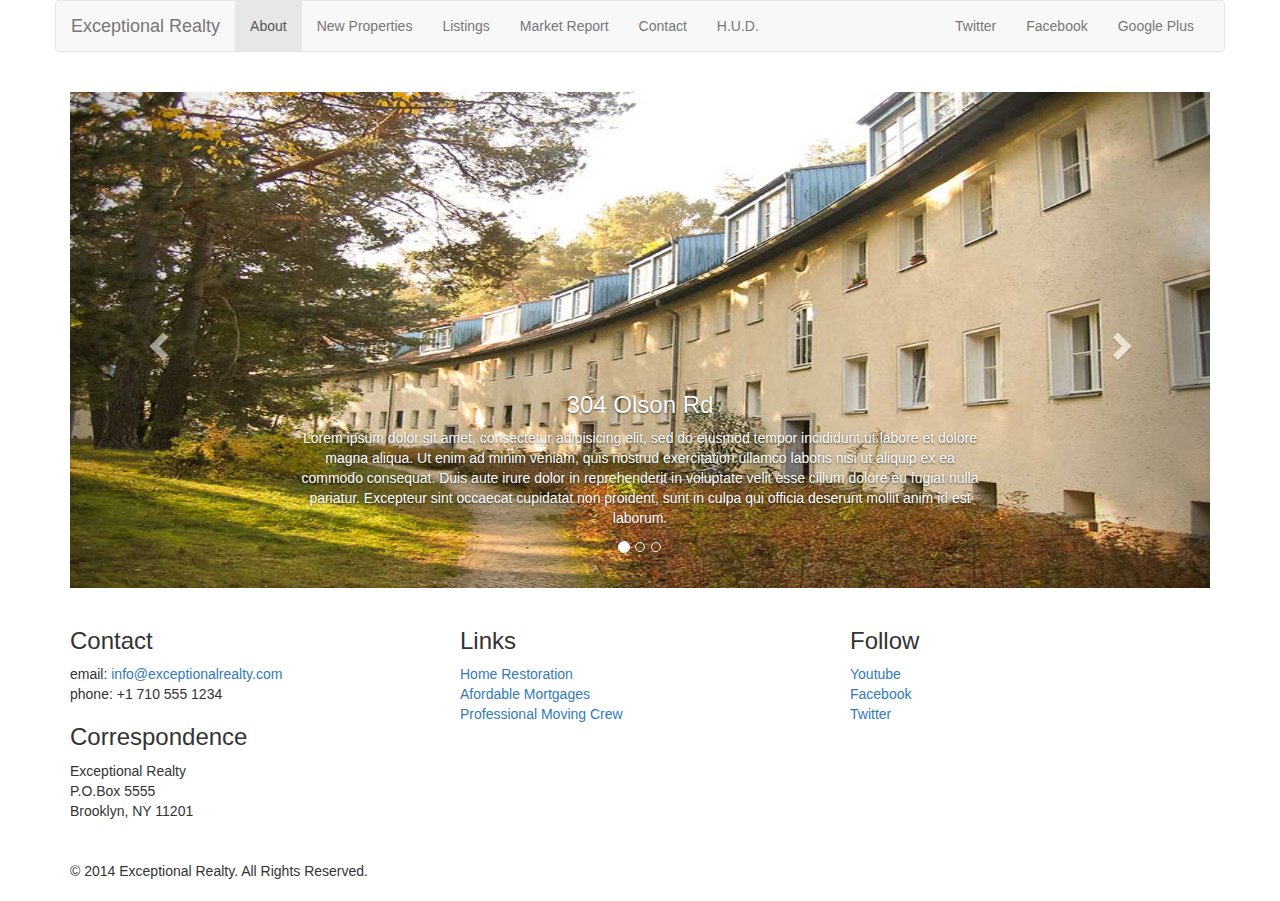
<file: new-properties.html>
<!DOCTYPE html>
<html lang="en">
  <head>
    <meta charset="utf-8">
    <meta http-equiv="X-UA-Compatible" content="IE=edge">
    <meta name="viewport" content="width=device-width, initial-scale=1">
    <!-- The above 3 meta tags *must* come first in the head; any other head content must come *after* these tags -->
    <title>Exceptional Realty Group - Luxury Homes - About</title>

    <!-- Bootstrap -->
    <link href="css/bootstrap.min.css" rel="stylesheet">
    <link rel="stylesheet" href="css/style.css" media="screen" title="no title" charset="utf-8">
    <!-- HTML5 shim and Respond.js for IE8 support of HTML5 elements and media queries -->
    <!-- WARNING: Respond.js doesn't work if you view the page via file:// -->
    <!--[if lt IE 9]>
      <script src="https://oss.maxcdn.com/html5shiv/3.7.2/html5shiv.min.js"></script>
      <script src="https://oss.maxcdn.com/respond/1.4.2/respond.min.js"></script>
    <![endif]-->
  </head>
  <body>
    <div class="container">
      <div class="row">
        <div class="col-sm12">
          <nav class="navbar navbar-default">
            <div class="container-fluid">
              <!-- Brand and toggle get grouped for better mobile display -->
              <div class="navbar-header">
                <button type="button" class="navbar-toggle collapsed" data-toggle="collapse" data-target="#bs-example-navbar-collapse-1" aria-expanded="false">
                  <span class="sr-only">Toggle navigation</span>
                  <span class="icon-bar"></span>
                  <span class="icon-bar"></span>
                  <span class="icon-bar"></span>
                </button>
                <a class="navbar-brand" href="#">Exceptional Realty</a>
              </div>

              <!-- Collect the nav links, forms, and other content for toggling -->
              <div class="collapse navbar-collapse" id="bs-example-navbar-collapse-1">
                <!-- main nav links -->
                <ul class="nav navbar-nav">
                  <li class="active"><a href="index.html">About<span class="sr-only">(current)</span></a></li>
                  <li><a href="new-properties.html">New Properties</a></li>
                  <li><a href="#">Listings</a></li>
                  <li><a href="#">Market Report</a></li>
                  <li><a href="#">Contact</a></li>
                  <li><a href="#" target="_blank">H.U.D.</a></li>
                </ul>
                <!-- social nav links -->
                <ul class="nav navbar-nav navbar-right">
                  <li><a class="twit" href="#" title="Twitter">Twitter</a></li>
                  <li><a class="fbook" href="#" title="Facebook">Facebook</a></li>
                  <li><a class="gplus" href="#" title="Google Plus">Google Plus</a></li>
                </ul>
              </div><!-- /.navbar-collapse -->
            </div><!-- /.container-fluid -->
          </nav>
        </div>
      </div>

      <div class="row">
        <div class="col-xs-12">

          <!-- Image Carousel -->
          <div id="carousel-example-generic" class="carousel slide" data-ride="carousel">
            <!-- Indicators -->
            <ol class="carousel-indicators">
              <li data-target="#carousel-example-generic" data-slide-to="0" class="active"></li>
              <li data-target="#carousel-example-generic" data-slide-to="1"></li>
              <li data-target="#carousel-example-generic" data-slide-to="2"></li>
            </ol>

            <!-- Wrapper for slides -->
            <div class="carousel-inner" role="listbox">
              <div class="item active">
                <img src="images/new-1.jpg" alt="304 Olson Rd">
                <div class="carousel-caption">
                  <h3>304 Olson Rd</h3>
                  <p>
                    Lorem ipsum dolor sit amet, consectetur adipisicing elit, sed do eiusmod tempor incididunt ut labore et dolore magna aliqua. Ut enim ad minim veniam, quis nostrud exercitation ullamco laboris nisi ut aliquip ex ea commodo consequat. Duis aute irure dolor in reprehenderit in voluptate velit esse cillum dolore eu fugiat nulla pariatur. Excepteur sint occaecat cupidatat non proident, sunt in culpa qui officia deserunt mollit anim id est laborum.
                  </p>
                </div>
              </div>
              <div class="item">
                <img src="images/new-2.jpg" alt="9872 Freemont Dr">
                <div class="carousel-caption">
                  <h3>9872 Freemont Dr</h3>
                  <p>
                    Lorem ipsum dolor sit amet, consectetur adipisicing elit, sed do eiusmod tempor incididunt ut labore et dolore magna aliqua. Ut enim ad minim veniam, quis nostrud exercitation ullamco laboris nisi ut aliquip ex ea commodo consequat. Duis aute irure dolor in reprehenderit in voluptate velit esse cillum dolore eu fugiat nulla pariatur. Excepteur sint occaecat cupidatat non proident, sunt in culpa qui officia deserunt mollit anim id est laborum.
                  </p>
                </div>
              </div>

            </div>

            <!-- Controls -->
            <a class="left carousel-control" href="#carousel-example-generic" role="button" data-slide="prev">
              <span class="glyphicon glyphicon-chevron-left" aria-hidden="true"></span>
              <span class="sr-only">Previous</span>
            </a>
            <a class="right carousel-control" href="#carousel-example-generic" role="button" data-slide="next">
              <span class="glyphicon glyphicon-chevron-right" aria-hidden="true"></span>
              <span class="sr-only">Next</span>
            </a>
          </div>

        </div><!-- .col-xs-12 -->
      </div><!-- .row -->

      <div class="row">
        <div class="col-sm-4">
          <h3>Contact</h3>
          <p>
            email: <a href="mailto:info@exceptionalrealty.com">info@exceptionalrealty.com</a><br>
            phone: +1 710 555 1234
          </p>
          <h3>Correspondence</h3>
          <address>
            Exceptional Realty<br>
            P.O.Box 5555<br>
            Brooklyn, NY 11201
          </address>
        </div>
        <div class="col-sm-4">
          <h3>Links</h3>
          <p>
            <a href="#" target="_blank">Home Restoration</a><br>
            <a href="#" target="_blank">Afordable Mortgages</a><br>
            <a href="#" target="_blank">Professional Moving Crew</a>
          </p>
        </div>
        <div class="col-sm-4">
          <h3>Follow</h3>
          <p>
            <a href="#" target="_blank">Youtube</a><br>
            <a href="#" target="_blank">Facebook</a><br>
            <a href="#" target="_blank">Twitter</a>
          </p>
        </div>
      </div>

      <div class="row">
        <div class="col-sm-12">
          &copy; 2014 Exceptional Realty. All Rights Reserved.
        </div>
      </div>
    </div><!-- .container-->

    <!-- jQuery (necessary for Bootstrap's JavaScript plugins) -->
    <script src="https://ajax.googleapis.com/ajax/libs/jquery/1.11.3/jquery.min.js"></script>
    <!-- Include all compiled plugins (below), or include individual files as needed -->
    <script src="js/bootstrap.min.js"></script>
  </body>
</html>
</file>
<file: css/style.css>
/*/////// MEDIA ////////*/

img, video, audio, iframe, table, form {
  width: 100%; /* IE */
  max-width: 100%; /* FF, Safari, Chrome */
}

/*/////// LAYOUT STYLES ////////*/

.row {
  margin-bottom: 20px;
}

/*/////// CAROUSEL STYLES ////////*/

#carousel-example-generic .item img {
  height: auto;
}

.carousel-caption p {
  display: none;
}

@media only screen and (min-width: 768px) {
  #carousel-example-generic .item img {
    height: 384px;
  }
}

@media only screen and (min-width: 992px) {
  #carousel-example-generic .item img {
    height: 496px;
  }
  .carousel-caption p {
    display: block;
  }
}

@media only screen and (min-width: 1200px) {
  .carousel-caption p {
    display: 600px;
  }
}
</file>
